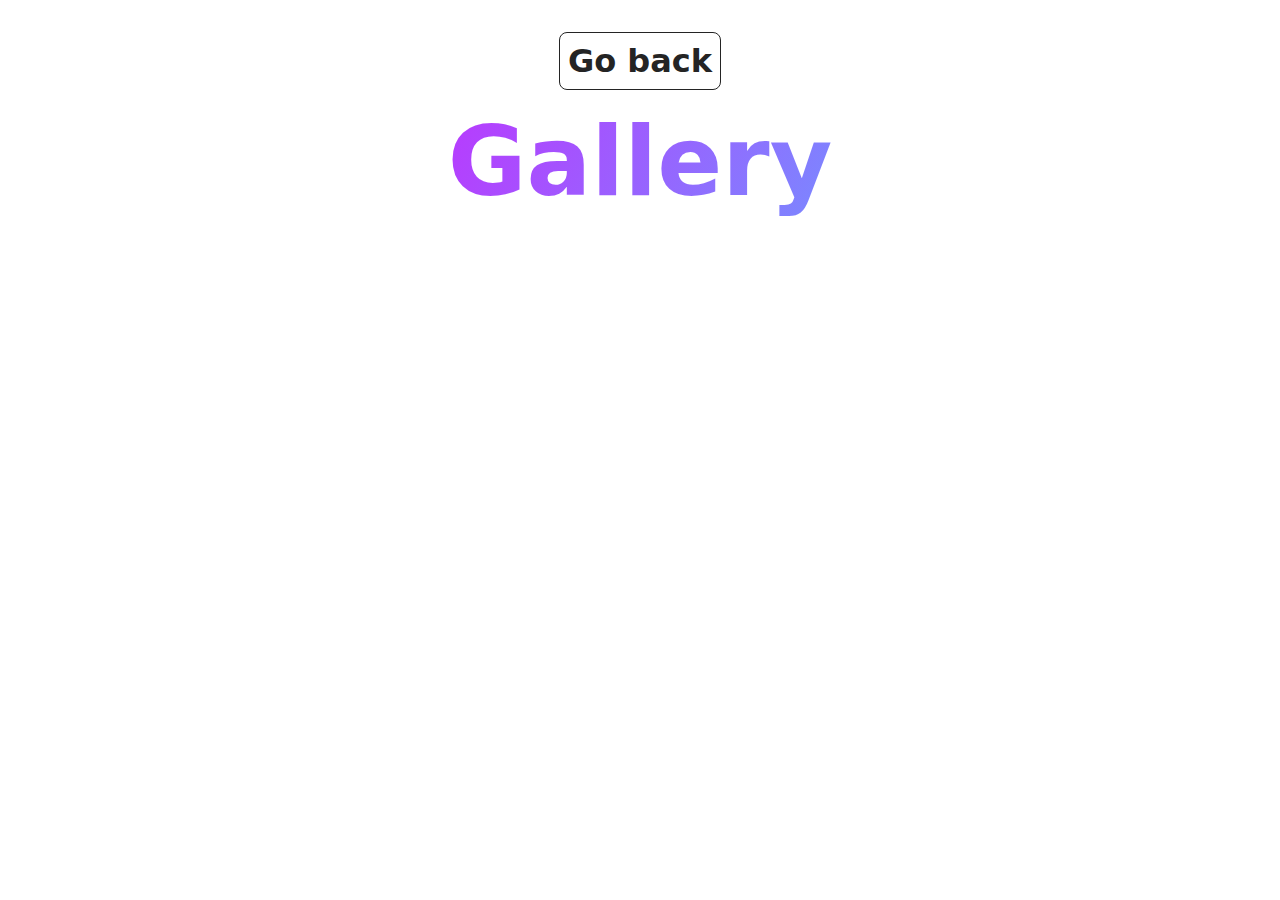
<file: src/1-gallery.html>
<!DOCTYPE html>
<html lang="en">
  <head>
    <meta charset="UTF-8" />
    <meta http-equiv="X-UA-Compatible" content="IE=edge" />
    <meta name="viewport" content="width=device-width, initial-scale=1.0" />
    <title>Gallery</title>
    <link rel="stylesheet" href="./css/styles.css" />
  </head>
  <body>
    <main>
      <div class="container">
        <h1 class="main-title">
          <a class="back-link" href="./index.html">Go back</a>
          <span class="main-title-gradient">Gallery</span>
        </h1>
      </div>
      <div class="container"><ul class="gallery"></ul></div>
    </main>
    <script type="module" src="./js/1-gallery.js"></script>
  </body>
</html>
</file>
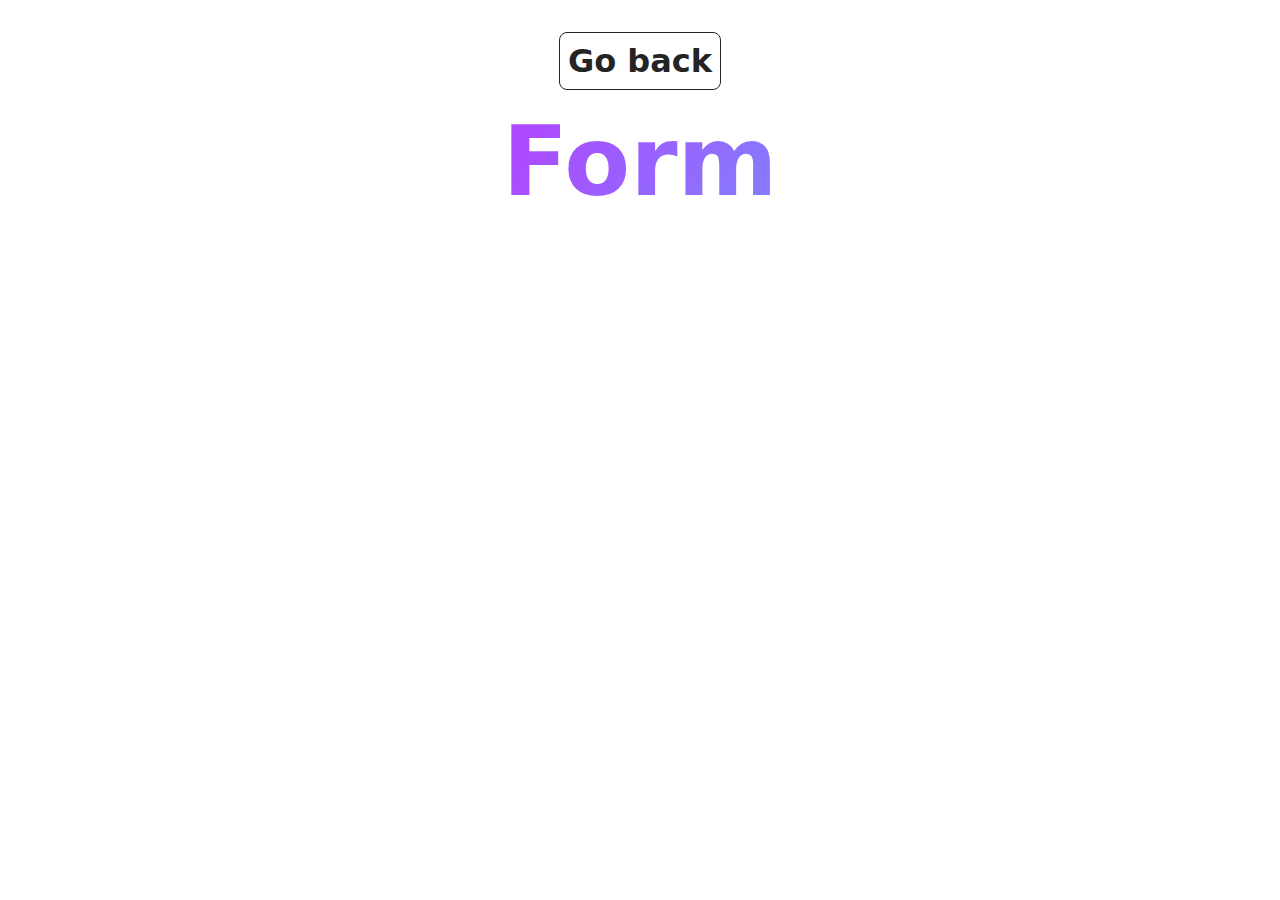
<file: src/2-form.html>
<!DOCTYPE html>
<html lang="en">
  <head>
    <meta charset="UTF-8" />
    <meta http-equiv="X-UA-Compatible" content="IE=edge" />
    <meta name="viewport" content="width=device-width, initial-scale=1.0" />
    <title>Form</title>
    <link rel="stylesheet" href="./css/styles.css" />
  </head>
  <body>
    <main>
      <div class="container">
        <h1 class="main-title">
          <a class="back-link" href="./index.html">Go back</a>
          <span class="main-title-gradient">Form</span>
        </h1>
      </div>
    </main>
    <script type="module" src="./js/2-form.js"></script>
  </body>
</html>
</file>
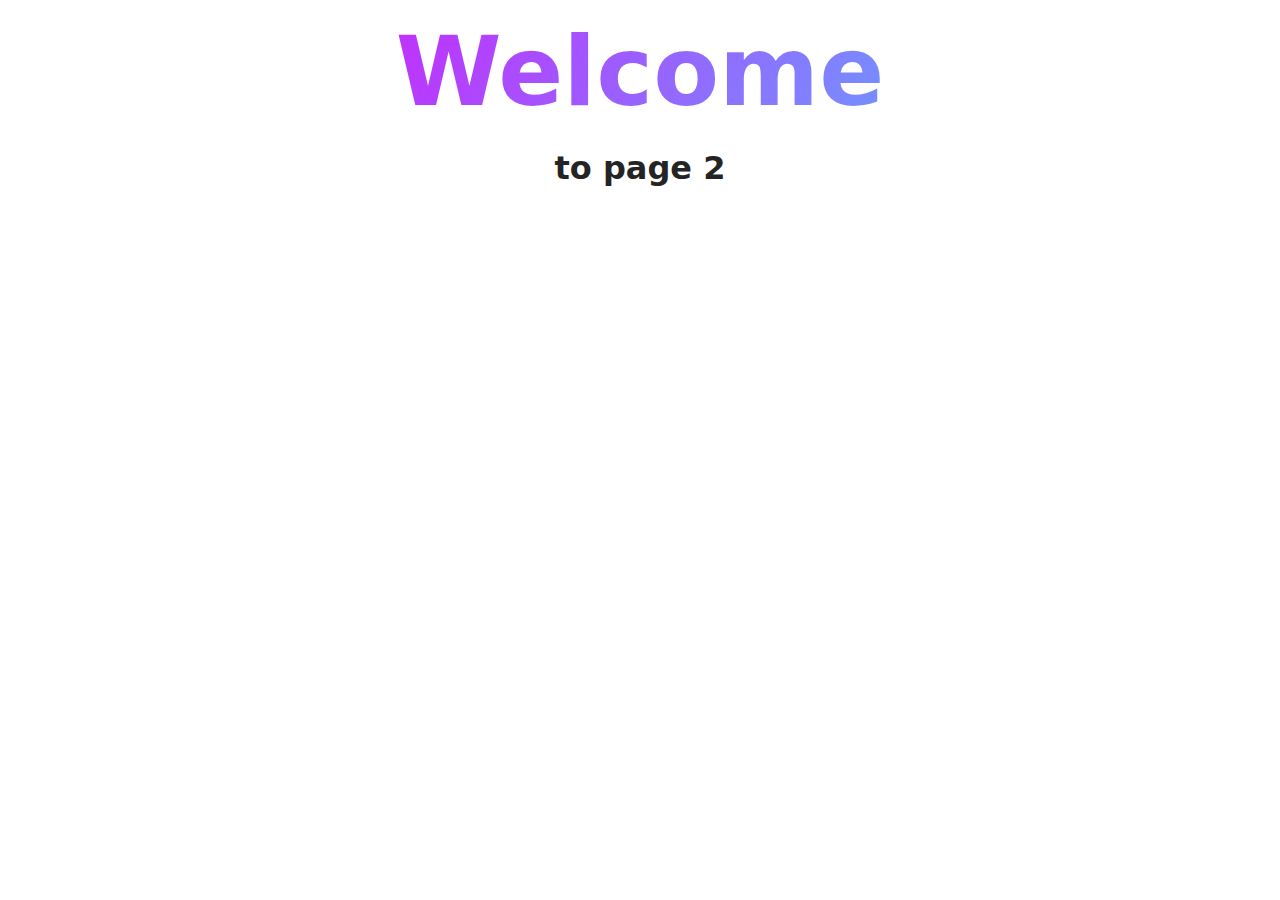
<file: src/page-2.html>
<!DOCTYPE html>
<html lang="en">
  <head>
    <meta charset="UTF-8" />
    <meta http-equiv="X-UA-Compatible" content="IE=edge" />
    <meta name="viewport" content="width=device-width, initial-scale=1.0" />
    <title>Page 2</title>
    <link rel="stylesheet" href="./css/styles.css" />
  </head>
  <body>
    <load
      src="./partials/header.html"
      icon-path="./img/sprite.svg#logo"
      highlight-act="active"
    />

    <main>
      <div class="container">
        <h1 class="main-title">
          <span class="main-title-gradient">Welcome</span> to page 2
        </h1>
        <load src="./partials/back-link.html" />
      </div>
    </main>

    <load src="./partials/footer.html" />
  </body>
</html>
</file>
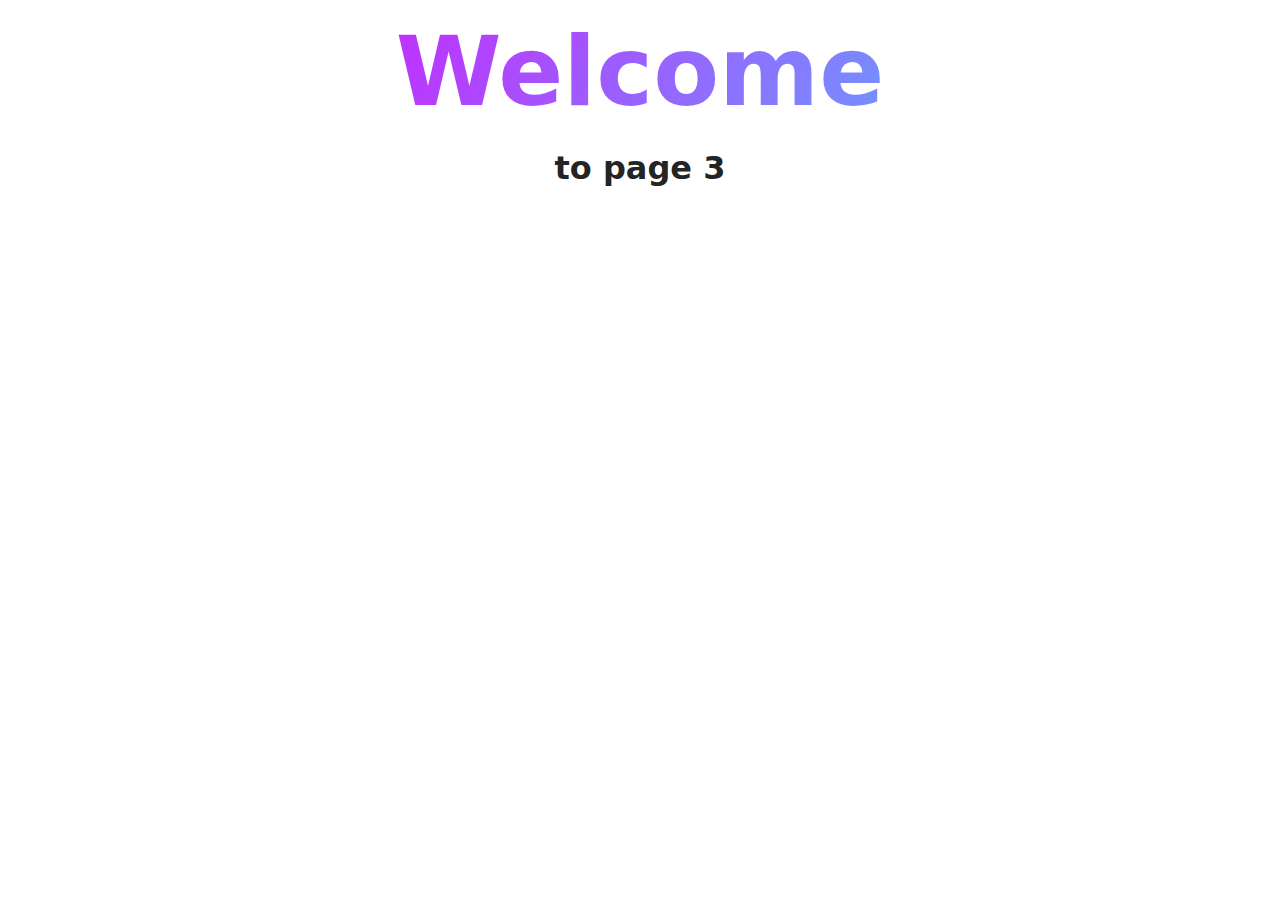
<file: src/page-3.html>
<!DOCTYPE html>
<html lang="en">
  <head>
    <meta charset="UTF-8" />
    <meta http-equiv="X-UA-Compatible" content="IE=edge" />
    <meta name="viewport" content="width=device-width, initial-scale=1.0" />
    <title>Page 3</title>
    <link rel="stylesheet" href="./css/styles.css" />
  </head>
  <body>
    <load
      src="./partials/header.html"
      icon-path="./img/sprite.svg#logo"
      highlight-curr="active"
    />

    <main>
      <div class="container">
        <h1 class="main-title">
          <span class="main-title-gradient">Welcome</span> to page 3
        </h1>
        <load src="./partials/back-link.html" />
      </div>
    </main>

    <load src="./partials/footer.html" />
  </body>
</html>
</file>
<file: src/css/styles.css>
/**
  |============================
  | include css partials with
  | default @import url()
  |============================
*/
/* Common styles */
@import url('./reset.css');
@import url('./base.css');
@import url('./container.css');
@import url('./animations.css');

/* Sections style */
@import url('./header.css');
@import url('./vite-promo.css');
@import url('./badges.css');
@import url('./back-link.css');
@import url('./footer.css');
</file>
